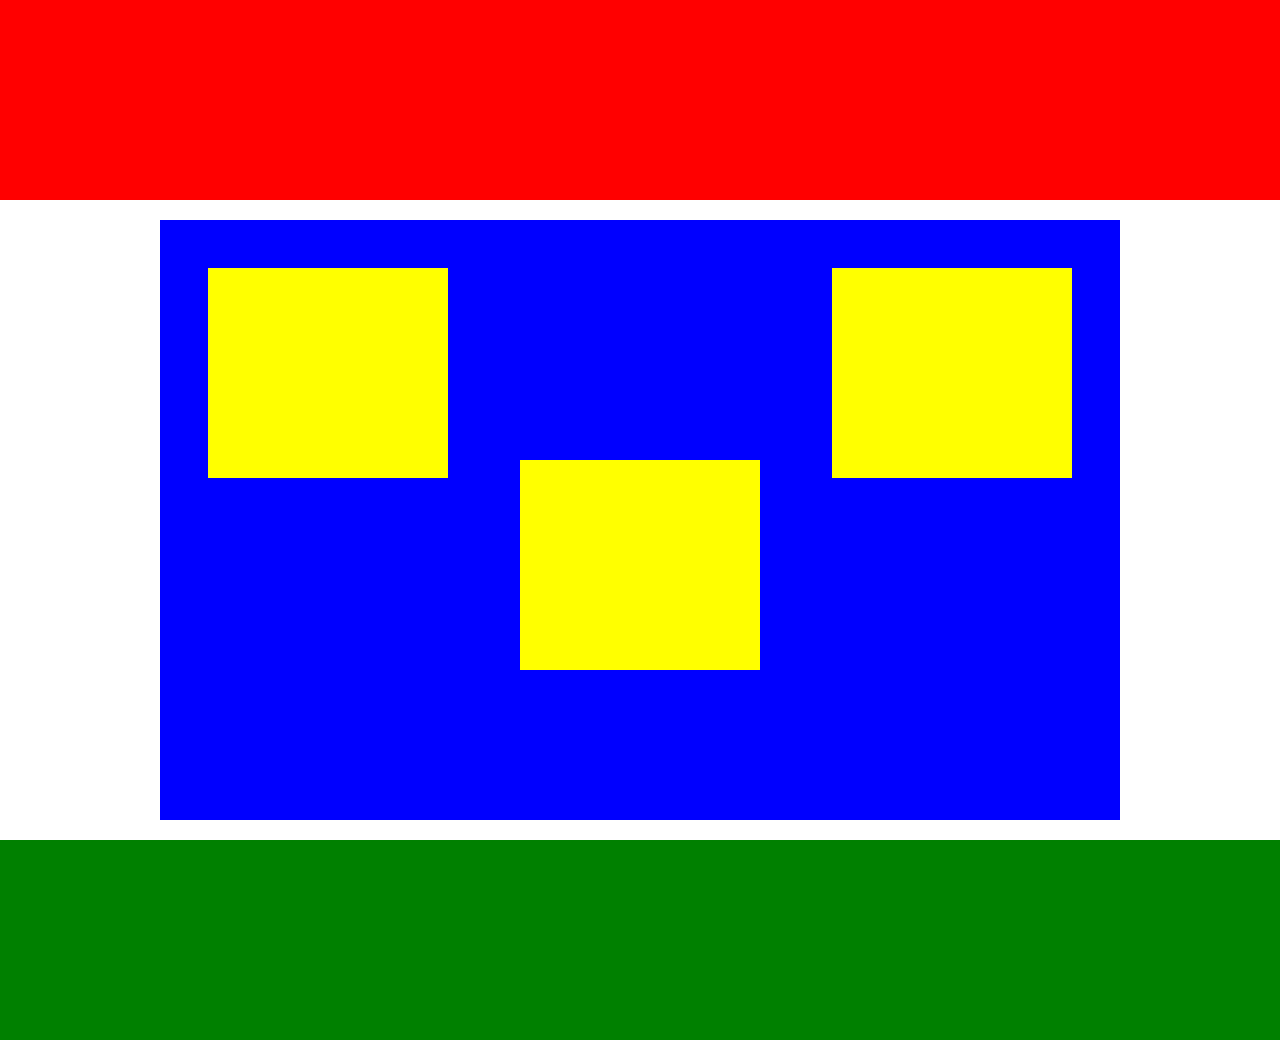
<file: css/Practica_1/index.html>
<!DOCTYPE html>
<html lang="en">
<head>
    <meta charset="UTF-8">
    <title>Document</title>
    <link rel="stylesheet" type="text/css" href="css/style.css">
</head>
<body>
    <div id="header"></div>
    <div id="body">
       <div id="a1" class="art"></div>
       <div id="a2" class="art"></div>
       <div id="a3" class="art"></div>
    </div>
    <div id="footer"></div>
</body>
</html>
</file>
<file: css/Practica_1/css/style.css>
*{
    margin: 0;
    padding: 0;
}
@media screen and (min-width: 801px) {
div#header{
    width: 100%;
    height: 200px;
    background-color: red;
}

div#body{
    width: 960px;
    height: 600px;
    background-color: blue;
    margin: auto;
    margin-top: 20px;
    position: relative;
}

div#footer{
    width: 100%;
    height: 200px;
    background-color: green;
    margin-top: 20px;
}
.art{
    width: 25%;
    height: 35%;
    position: relative;
    background-color: yellow;
    float: left;
    margin-top: 5%
    

}

    #a1{
        margin-left: 5%;
    }    
    #a2{
        margin-left: 5%;
        margin-left: 7.5%;
        margin-top: 25%
    } 
    #a3{
        float: right;
        margin-right: 5%;
    }
}
@media screen and (max-width: 800px) {
div#header{
    width: 100%;
    height: 200px;
    background-color: red;
}

div#body{
    width: 100%;
    height: 600px;
    background-color: blue;
    margin: auto;
    margin-top: 20px;
    position: relative;
}

div#footer{
    width: 100%;
    height: 200px;
    background-color: green;
    margin-top: 20px;
}
.art{
    position: relative;
    background-color: yellow;
    float: left;
    margin-top: 60px;

}

    #a1{

        width: 100%;
        height: 20%;
    }   
    #a2{
        width: 100%;
        height: 20%;
    }
    #a3{
        width: 100%;
        height: 20%;
    }
}
</file>
